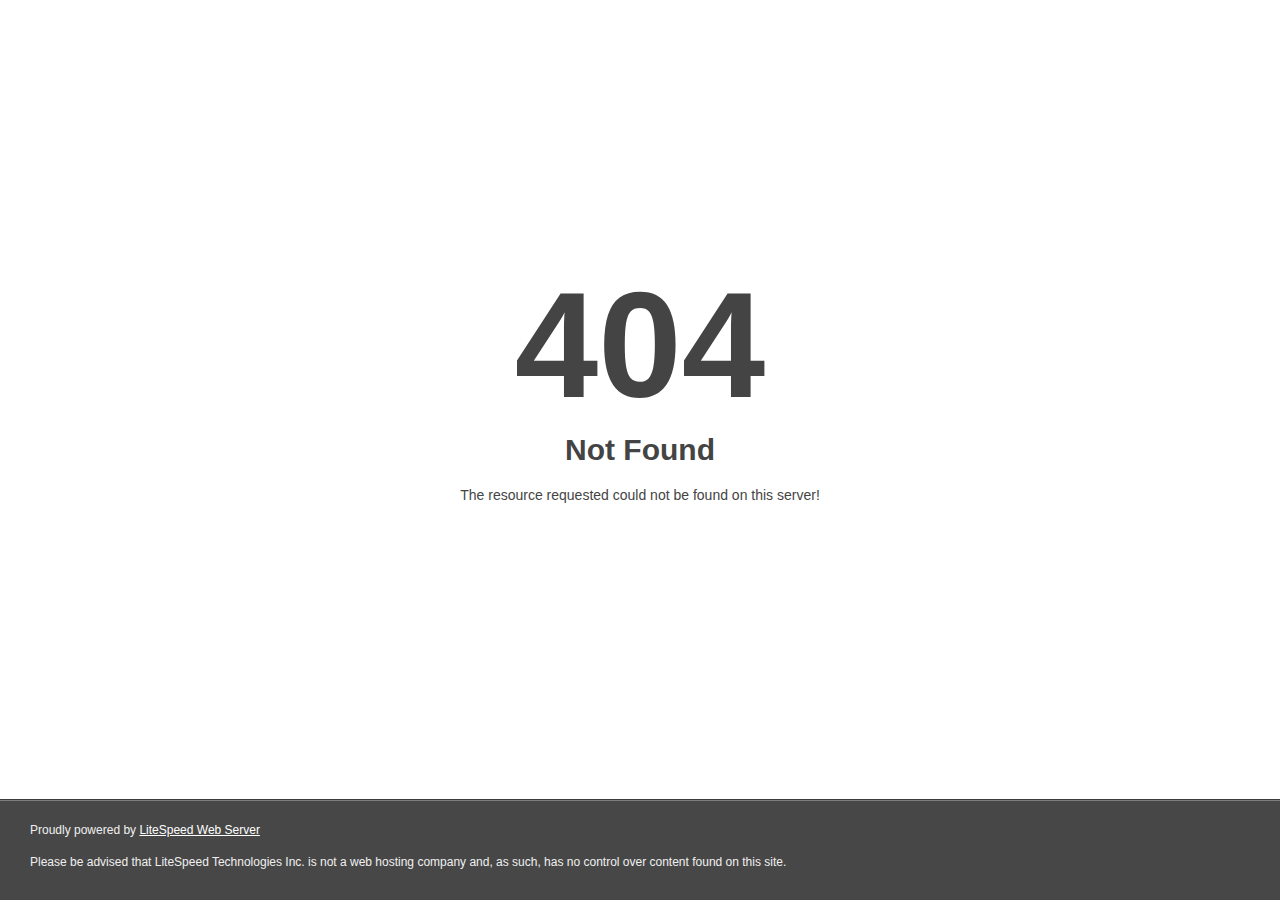
<file: social.html>
<!DOCTYPE html>
<html style="height:100%">
<head><title> 404 Not Found
</title></head>
<body style="color: #444; margin:0;font: normal 14px/20px Arial, Helvetica, sans-serif; height:100%; background-color: #fff;">
<div style="height:auto; min-height:100%; ">     <div style="text-align: center; width:800px; margin-left: -400px; position:absolute; top: 30%; left:50%;">
        <h1 style="margin:0; font-size:150px; line-height:150px; font-weight:bold;">404</h1>
<h2 style="margin-top:20px;font-size: 30px;">Not Found
</h2>
<p>The resource requested could not be found on this server!</p>
</div></div><div style="color:#f0f0f0; font-size:12px;margin:auto;padding:0px 30px 0px 30px;position:relative;clear:both;height:100px;margin-top:-101px;background-color:#474747;border-top: 1px solid rgba(0,0,0,0.15);box-shadow: 0 1px 0 rgba(255, 255, 255, 0.3) inset;">
<br>Proudly powered by  <a style="color:#fff;" href="http://www.litespeedtech.com/error-page">LiteSpeed Web Server</a><p>Please be advised that LiteSpeed Technologies Inc. is not a web hosting company and, as such, has no control over content found on this site.</p></div></body></html>
</file>
